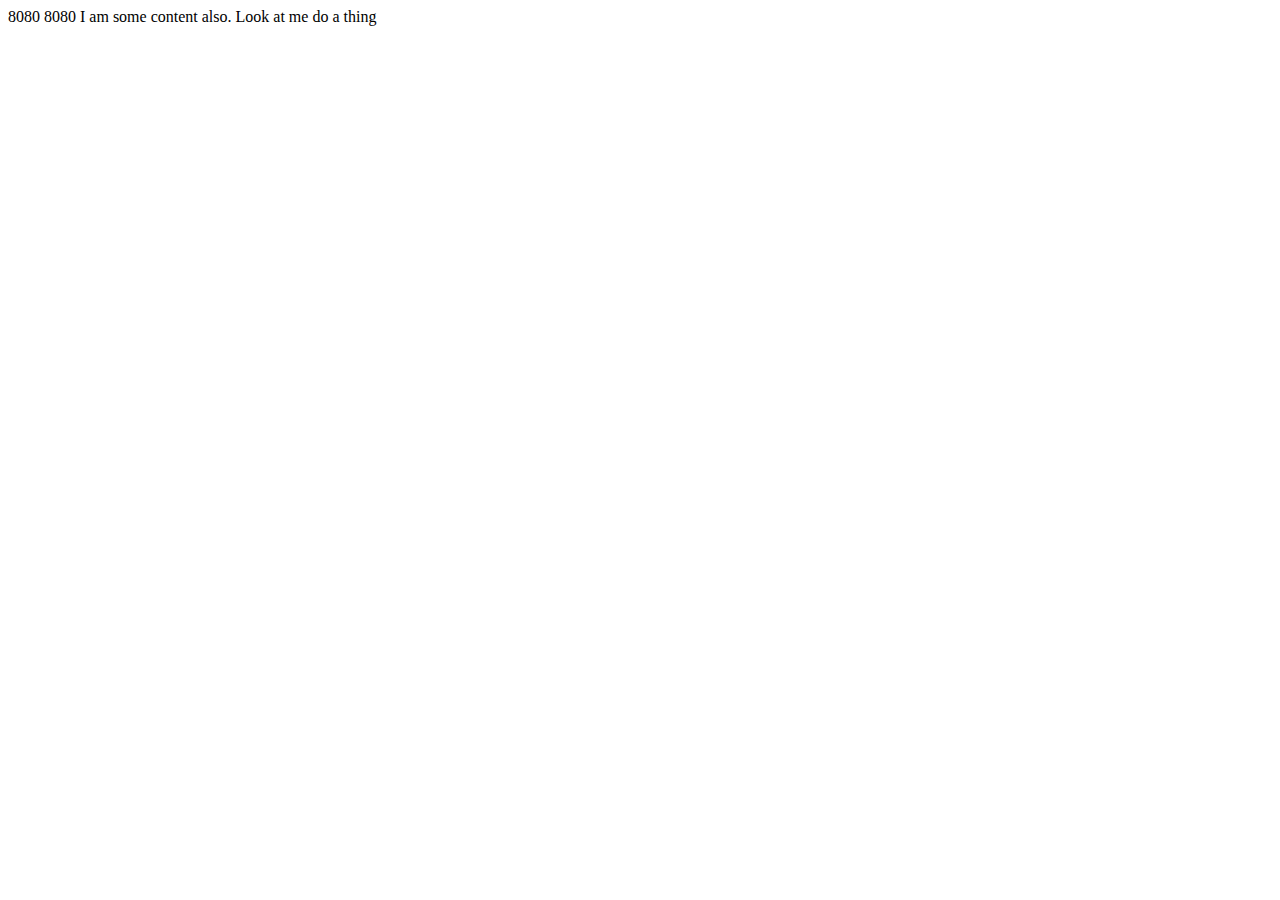
<file: src/main/resources/static/test/index.html>
<!DOCTYPE html>
<html lang="en">
<head>
    <meta charset="UTF-8">
    <title>Title</title>

    8080


</head>
<body>

8080

I am some content also. Look at me do a thing
</body>
</html>
</file>
